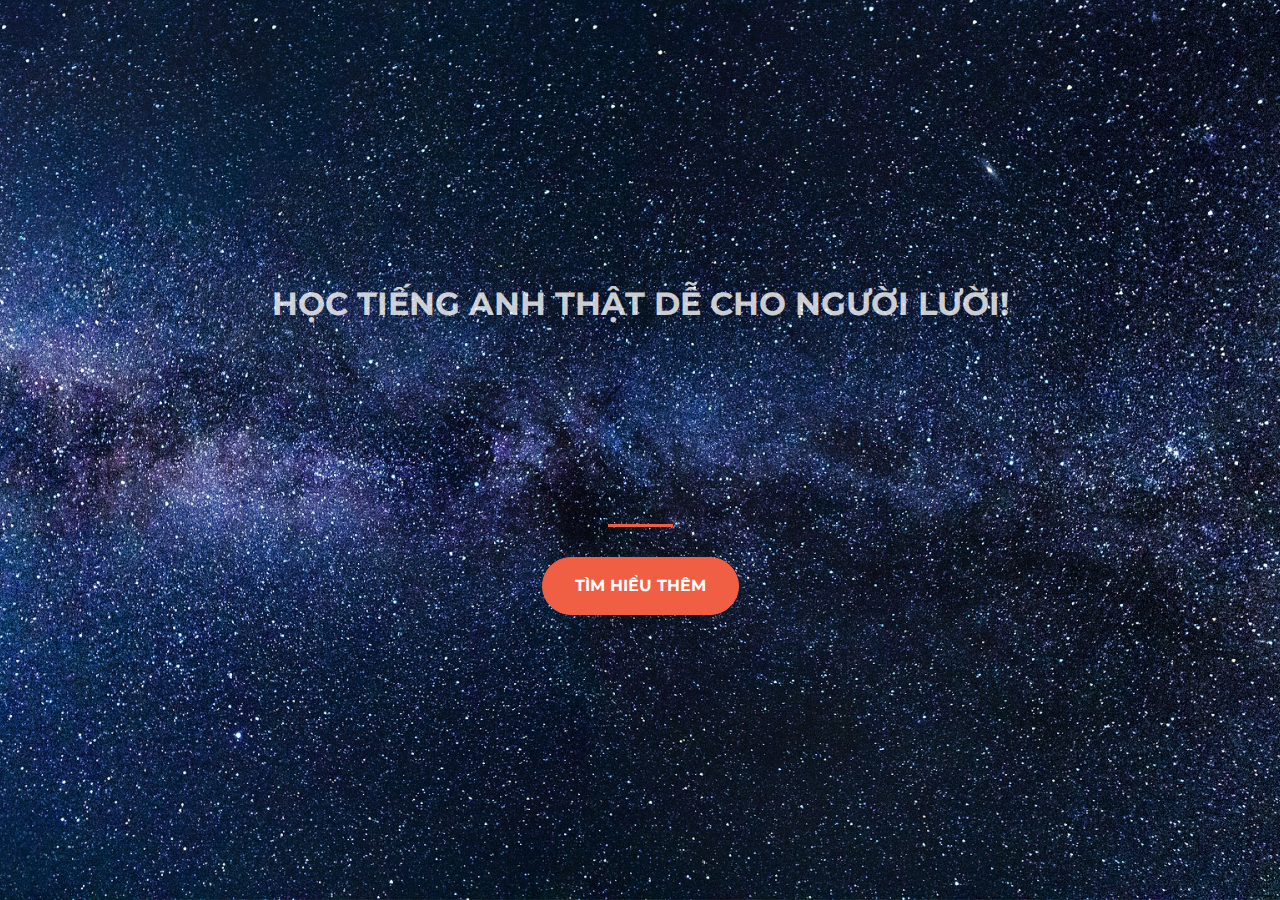
<file: index.html>
<!DOCTYPE html>
<html>
  <head>
    <title>Startup</title>

    <!-- Google Fonts -->
    <link href="https://fonts.googleapis.com/css?family=Montserrat" rel="stylesheet">

    <!-- Bootstrap CSS from a CDN. This way you don't have to include the bootstrap file yourself -->
    <link rel="stylesheet" href="https://stackpath.bootstrapcdn.com/bootstrap/4.3.1/css/bootstrap.min.css" integrity="sha384-ggOyR0iXCbMQv3Xipma34MD+dH/1fQ784/j6cY/iJTQUOhcWr7x9JvoRxT2MZw1T" crossorigin="anonymous">


    <!-- My own stylesheet -->
    <link rel="stylesheet" type="text/css" href="style.css">
  </head>
  <body>
    <header class="startup text-center text-white d-flex">
      <div class="container my-auto">
        <div class="row">
          <div class="col-lg-12 my-auto">
            <h1 class="text-uppercase faded">
              <strong>Học tiếng Anh thật dễ cho người lười!</strong>
            </h1>
            <hr>
          </div>
          <div class="col-lg-12 my-auto">
            <button class="btn btn-primary btn-xl">Tìm hiểu thêm</button>
          </div>
        </div>
      </div>
    </header>

  </body>

</html>
</file>
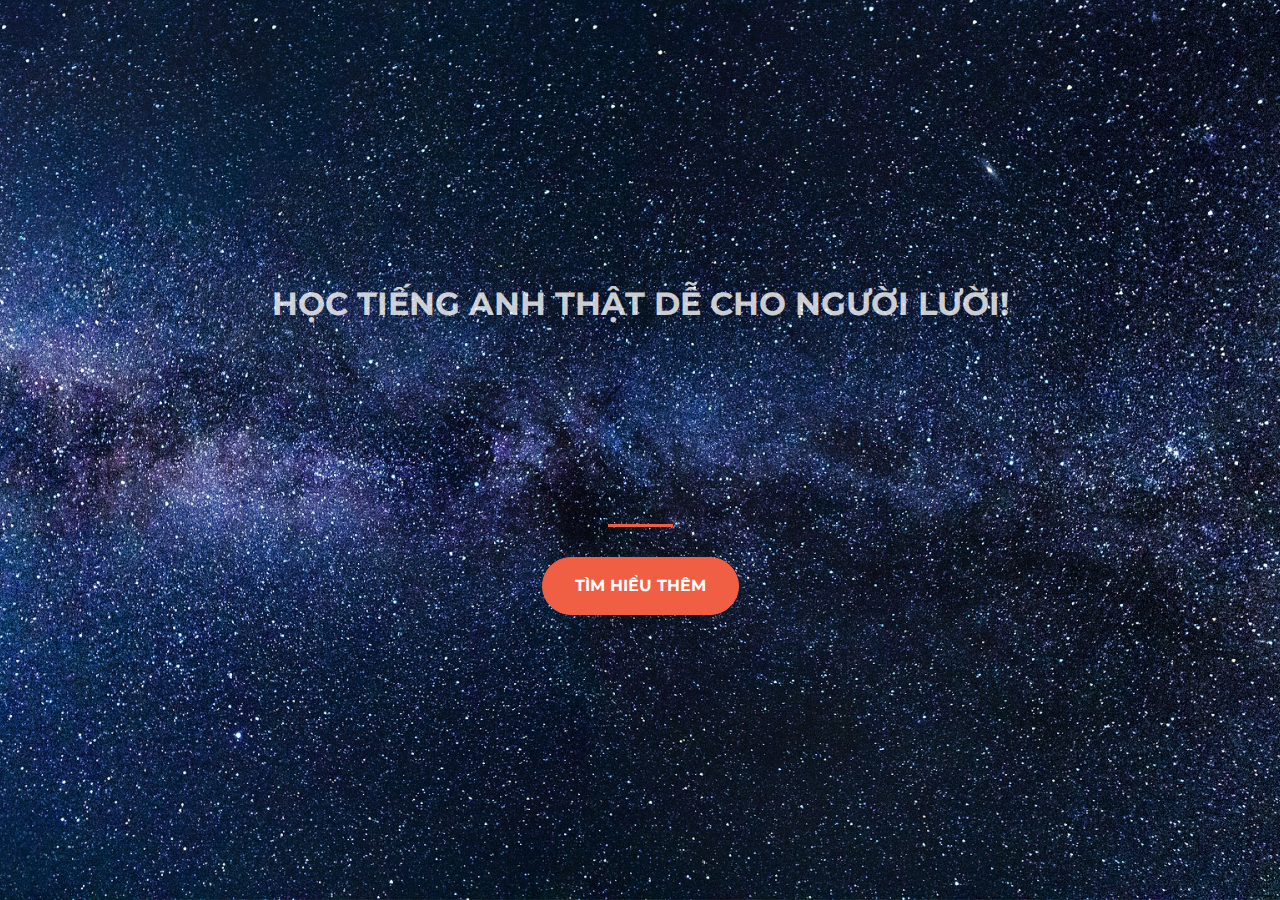
<file: index.html.html>
<!DOCTYPE html>
<html>
  <head>
    <title>Startup</title>

    <!-- Google Fonts -->
    <link href="https://fonts.googleapis.com/css?family=Montserrat" rel="stylesheet">

    <!-- Bootstrap CSS from a CDN. This way you don't have to include the bootstrap file yourself -->
    <link rel="stylesheet" href="https://stackpath.bootstrapcdn.com/bootstrap/4.3.1/css/bootstrap.min.css" integrity="sha384-ggOyR0iXCbMQv3Xipma34MD+dH/1fQ784/j6cY/iJTQUOhcWr7x9JvoRxT2MZw1T" crossorigin="anonymous">


    <!-- My own stylesheet -->
    <link rel="stylesheet" type="text/css" href="style.css.css">
  </head>
  <body>
    <header class="startup text-center text-white d-flex">
      <div class="container my-auto">
        <div class="row">
          <div class="col-lg-12 my-auto">
            <h1 class="text-uppercase faded">
              <strong>Học tiếng Anh thật dễ cho người lười!</strong>
            </h1>
            <hr>
          </div>
          <div class="col-lg-12 my-auto">
            <button class="btn btn-primary btn-xl">Tìm hiểu thêm</button>
          </div>
        </div>
      </div>
    </header>

  </body>

</html>
</file>
<file: style.css>
body,
html {
  width: 100%;
  height: 100%; 
}

body {
  font-family: 'Montserrat', sans-serif;
}

hr {
  max-width: 65px;
  border-width: 3px;
  border-color: #F05F44; 
}

.faded {
  color: rgba(255, 255, 255, 0.8); 
}

header.startup {
  background-position: center;
  background-image: url("header.jpg");
  background-size: cover;
  height: 100%;
}

header.startup hr {
  margin-top: 200px;
  margin-bottom: 30px; 
}

header.startup h1 {
  font-size: 2rem; 
}

.btn {
  font-weight: 700;
  text-transform: uppercase;
  border-radius: 300px;
  font-family: 'Montserrat', sans-serif;
}

.btn-xl {
  padding: 1rem 2rem; 
}

.btn-primary {
  background-color: #F05F44;
  border-color: #F05F44;
  transition: all 0.1s; }

.btn-primary:hover {
  background-color: #ee4b08;
  border-color: #ee4b08;
  border-width: 5px;
  cursor: pointer;
}
</file>
<file: style.css.css>
body,
html {
  width: 100%;
  height: 100%; 
}

body {
  font-family: 'Montserrat', sans-serif;
}

hr {
  max-width: 65px;
  border-width: 3px;
  border-color: #F05F44; 
}

.faded {
  color: rgba(255, 255, 255, 0.8); 
}

header.startup {
  background-position: center;
  background-image: url("header.jpg");
  background-size: cover;
  height: 100%;
}

header.startup hr {
  margin-top: 200px;
  margin-bottom: 30px; 
}

header.startup h1 {
  font-size: 2rem; 
}

.btn {
  font-weight: 700;
  text-transform: uppercase;
  border-radius: 300px;
  font-family: 'Montserrat', sans-serif;
}

.btn-xl {
  padding: 1rem 2rem; 
}

.btn-primary {
  background-color: #F05F44;
  border-color: #F05F44;
  transition: all 0.1s; }

.btn-primary:hover {
  background-color: #ee4b08;
  border-color: #ee4b08;
  border-width: 5px;
  cursor: pointer;
}
</file>
